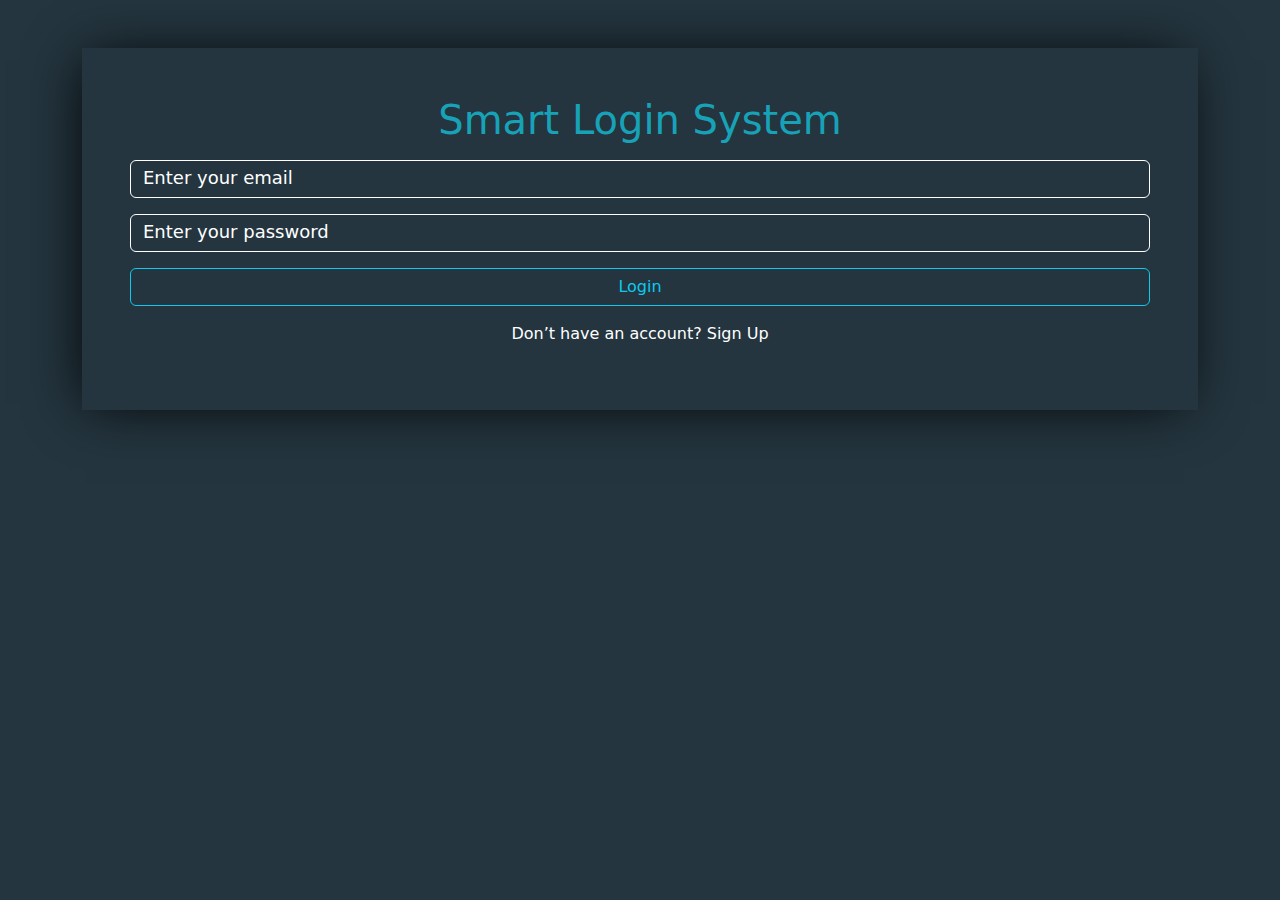
<file: index.html>
<!DOCTYPE html>
<html lang="en">
<head>
    <meta charset="UTF-8">
    <meta name="viewport" content="width=device-width, initial-scale=1.0">
    <title>Login</title>
    <link rel="stylesheet" href="./css/all.min.css">
    <link rel="stylesheet" href="./css/bootstrap.min.css">
    <link rel="stylesheet" href="./css/style.css">
</head>
<body>
    <header id="head" class="d-none">
        <div class="d-flex justify-content-between py-2">
            <h4 class="w-25 text-white p-3 text-center ms-5">SMART LOGIN</h4>
            <button id="logoutBtn" class="btn btn-outline-warning logout">Logout</button>
        </div>
    </header>
    <section id="loginSec" class="d-block login">
        <div class="container">
            <div class="row">
                <div class="col-12">
                    <div class="inner w-100 w-md-50 m-auto mt-3 p-3 p-md-5 mt-md-5">
                        <h1 class="text-center mb-3">Smart Login System</h1>
                        <input id="email" class="form-control mb-3" type="email" placeholder="Enter your email" aria-label="default input example">
                        <input id="pass" class="form-control mb-3" type="password" placeholder="Enter your password" aria-label="default input example">
                        <button id="loginBtn" class="btn btn-outline-info w-100 mb-3" type="submit">Login</button>
                        <p class="text-white text-center">Don’t have an account? <a href="signUp.html">Sign Up</a></p>
                    </div>
                </div>
            </div>
        </div>
    </section>
    <section id="welcome" class="welcome d-none">
        <div class="container">
            <div class="row">
                <div class="col-12">
                    <div class="inner w-100 w-md-75 m-auto mt-3 p-3 p-md-5 mt-md-5">
                        <h1 id="welcomeHeader" class="text-center"></h1>
                    </div>
                </div>
            </div>
        </div>
    </section>

    <script src="./js/bootstrap.bundle.min.js"></script>
    <script src="./js/main.js"></script>
</body>
</html>
</file>
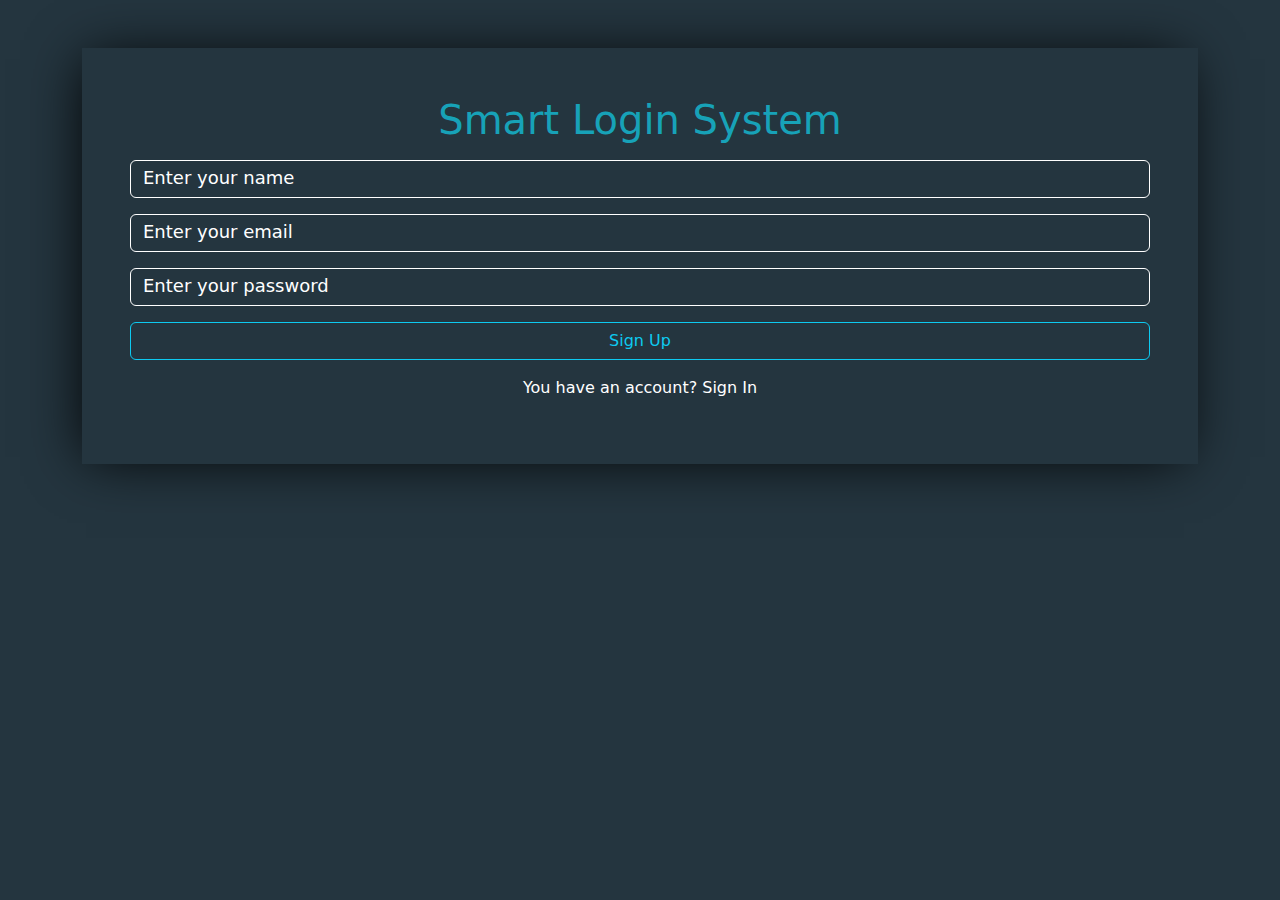
<file: signUp.html>
<!DOCTYPE html>
<html lang="en">
<head>
    <meta charset="UTF-8">
    <meta name="viewport" content="width=device-width, initial-scale=1.0">
    <title>SignUp</title>
    <link rel="stylesheet" href="./css/all.min.css">
    <link rel="stylesheet" href="./css/bootstrap.min.css">
    <link rel="stylesheet" href="./css/style.css">
</head>
<body>
    <div class="container">
        <div class="row">
            <div class="col-12">
                <div class="inner w-100 w-md-50 m-auto mt-3 p-3 p-md-5 mt-md-5">
                    <h1 class="text-center mb-3">Smart Login System</h1>
                    <input id="name" class="form-control mb-3" type="text" placeholder="Enter your name" aria-label="default input example">
                    <input id="email" class="form-control mb-3" type="email" placeholder="Enter your email" aria-label="default input example">
                    <input id="pass" class="form-control mb-3" type="password" placeholder="Enter your password" aria-label="default input example">
                    <button id="signUpBtn" class="btn btn-outline-info w-100 mb-3" type="submit">Sign Up</button>
                    <p class="text-white text-center">You have an account? <a href="index.html">Sign In</a></p>
                </div>
            </div>
        </div>
    </div>
     <script src="./js/bootstrap.bundle.min.js"></script>
    <script src="./js/script.js"></script>
</body>
</html>
</file>
<file: css/style.css>
body{
    background-color: #24353F;
}
a{
    color: white;
    text-decoration: none;
    transition: all 0.5s;
    -webkit-transition: all 0.5s;
    -moz-transition: all 0.5s;
    -ms-transition: all 0.5s;
    -o-transition: all 0.5s;
}
a:hover{
    text-decoration: underline;
}
.inner{
    box-shadow: -5px 2px 54px -9px rgba(0, 0, 0, 1);;
}
button:hover{
    color: white !important;
    transition: all 0.5s;
    -webkit-transition: all 0.5s;
    -moz-transition: all 0.5s;
    -ms-transition: all 0.5s;
    -o-transition: all 0.5s;
}
h1{
    color: #17a2b8;
}
.form-control{
    background-color: transparent !important;
    border: 1px solid white !important;
    color: white !important;
}
input::placeholder{
    color: white !important;
    font-size: 18px;
}
.form-control:focus{
    border-color: #17a2b8 !important;
    box-shadow: none;
}
header {
  background-color: #24353F;
  box-shadow: 0 4px 8px rgba(0, 0, 0, 0.5);
}
.logout{
    margin-right: 10%;
    padding: 0px 5px !important;
    font-size: 18px;
}
</file>
